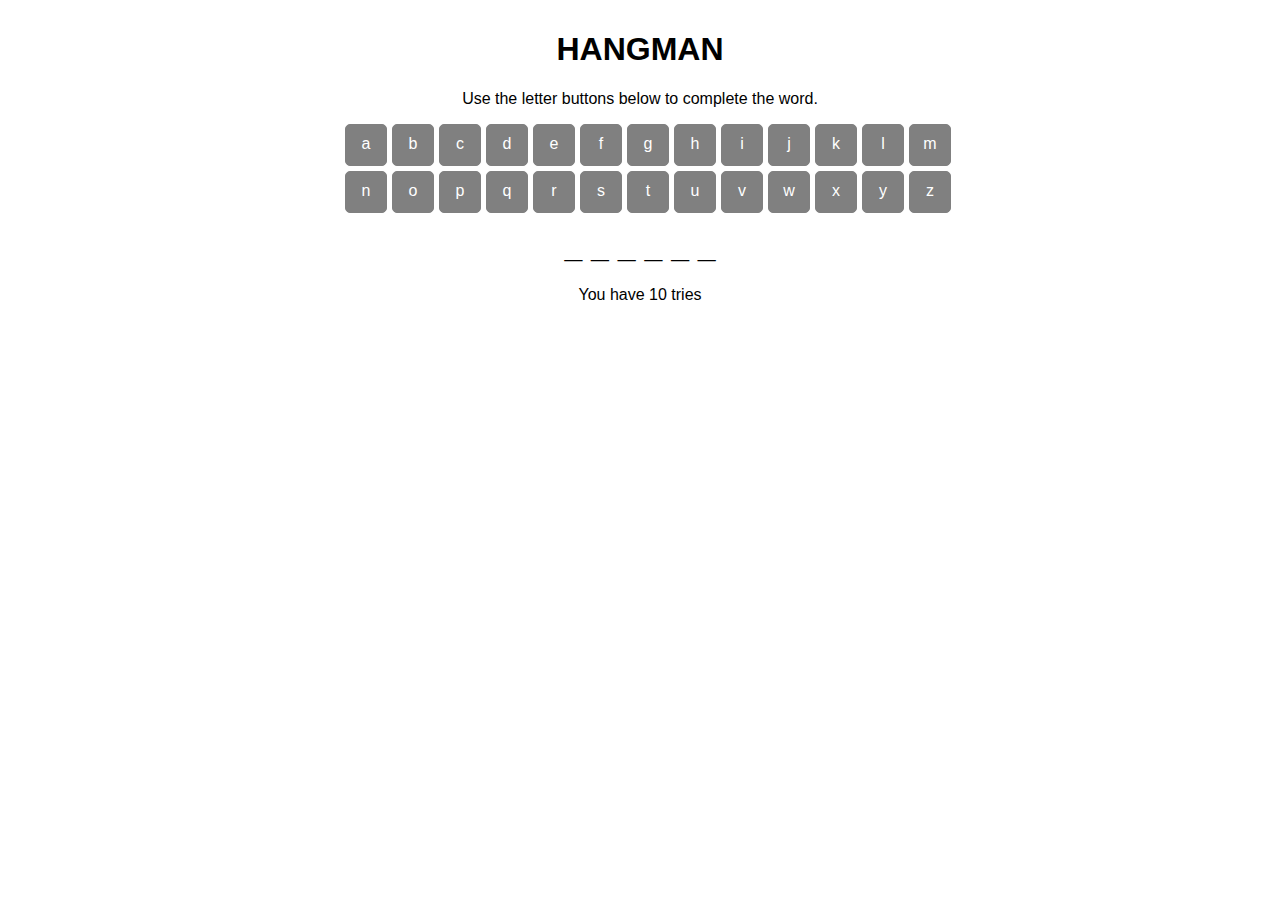
<file: JS/Hangman/index.html>
<!DOCTYPE html>
<html>

<head>
  <meta charset="utf-8">
  <meta name="viewport" content="width=device-width">
  <title>replit</title>
  <link href="style.css" rel="stylesheet" type="text/css" />
</head>

<body>
  <h1>HANGMAN</h1>

  <p>Use the letter buttons below to complete the word.</p>
  <ul id="buttons"></ul>

  <h1 id="wordbox"></h1>

  <p id="tries"></p>

  <canvas id="hangman" width="200" height="200"></canvas>
  
  <script src="script.js"></script>
</body>

</html>
</file>
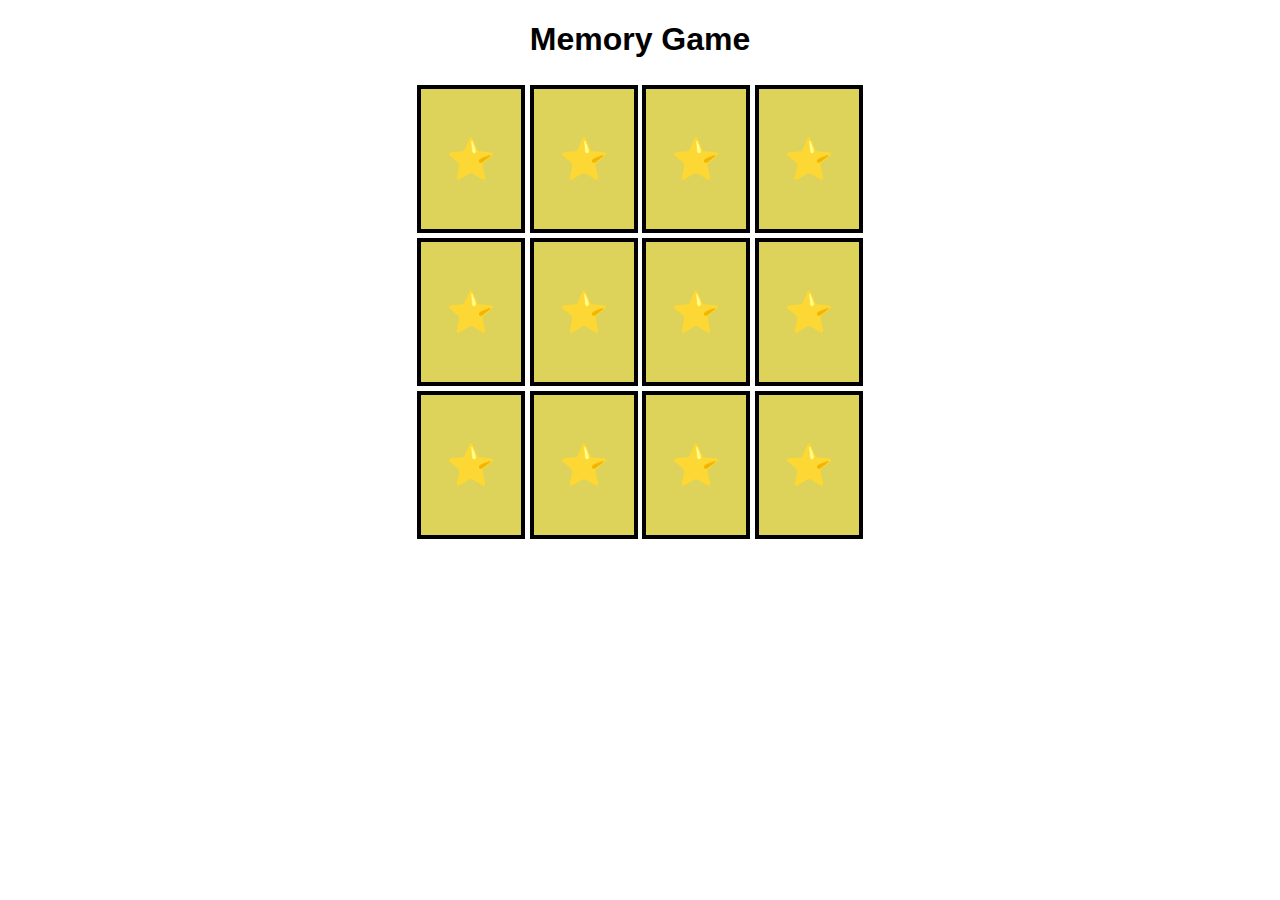
<file: JS/MemoryGame/index.html>
<!DOCTYPE html>
<html>

<head>
  <meta charset="utf-8">
  <meta name="viewport" content="width=device-width">
  <title>replit</title>
  <link href="style.css" rel="stylesheet" type="text/css" />
</head>

<body>
  <h1>Memory Game</h1>
  <div id="board">
    <div class="slot">⭐</div>
    <div class="slot">⭐</div>
    <div class="slot">⭐</div>
    <div class="slot">⭐</div>
  
    <div class="slot">⭐</div>
    <div class="slot">⭐</div>
    <div class="slot">⭐</div>
    <div class="slot">⭐</div>

    <div class="slot">⭐</div>
    <div class="slot">⭐</div>
    <div class="slot">⭐</div>
    <div class="slot">⭐</div>
  </div>

  
  <script src="script.js"></script>
</body>

</html>
</file>
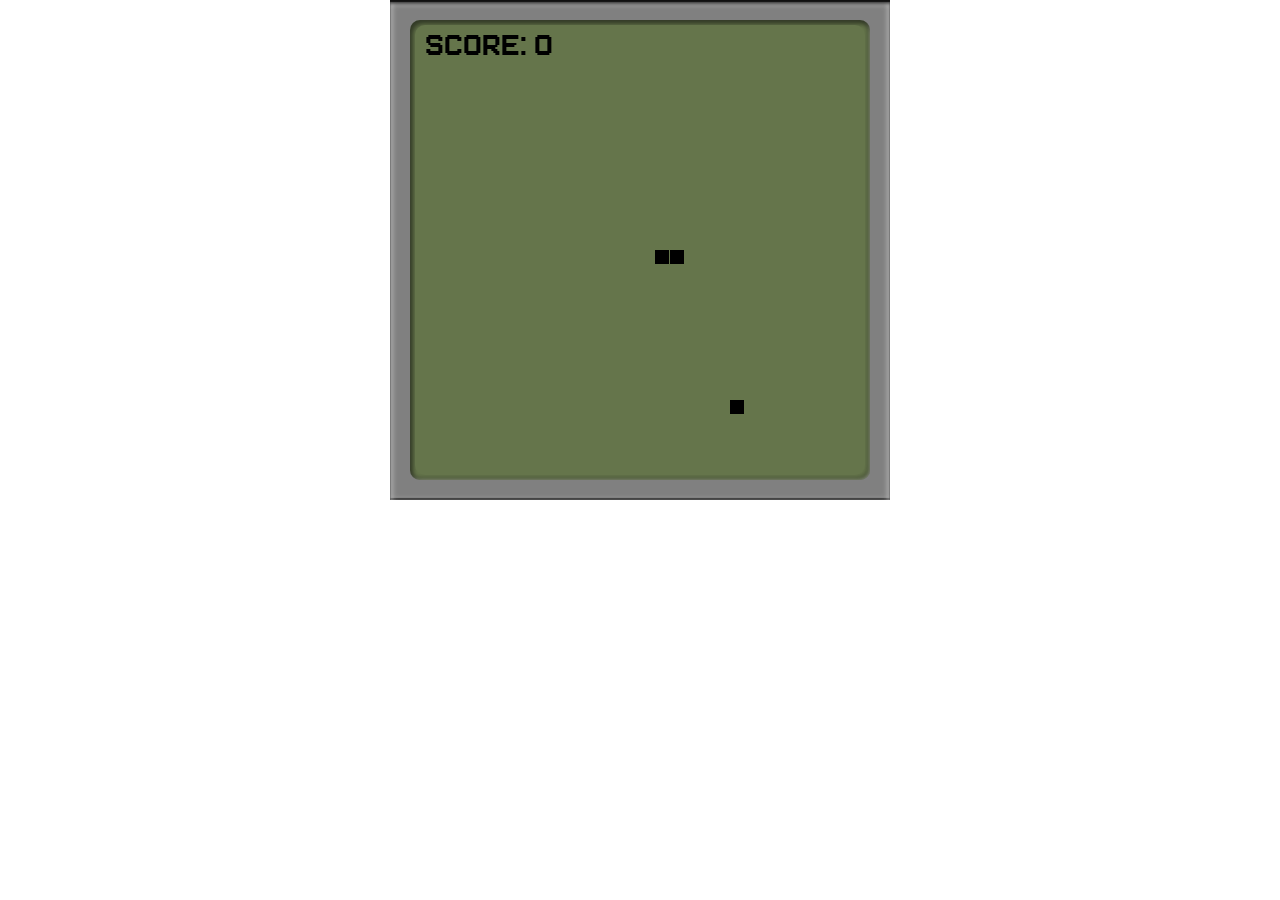
<file: JS/Snake/index.html>
<!DOCTYPE html>
<html>

<head>
  <meta charset="utf-8">
  <meta name="viewport" content="width=device-width">
  <title>replit</title>
  <link href="style.css" rel="stylesheet" type="text/css" />
</head>

<body>
  <div class="display">
    <div class="display-canvas">
      <canvas height=450 width=450>
    </div>
  </div>
  <script src="script.js"></script>
</body>

</html>
</file>
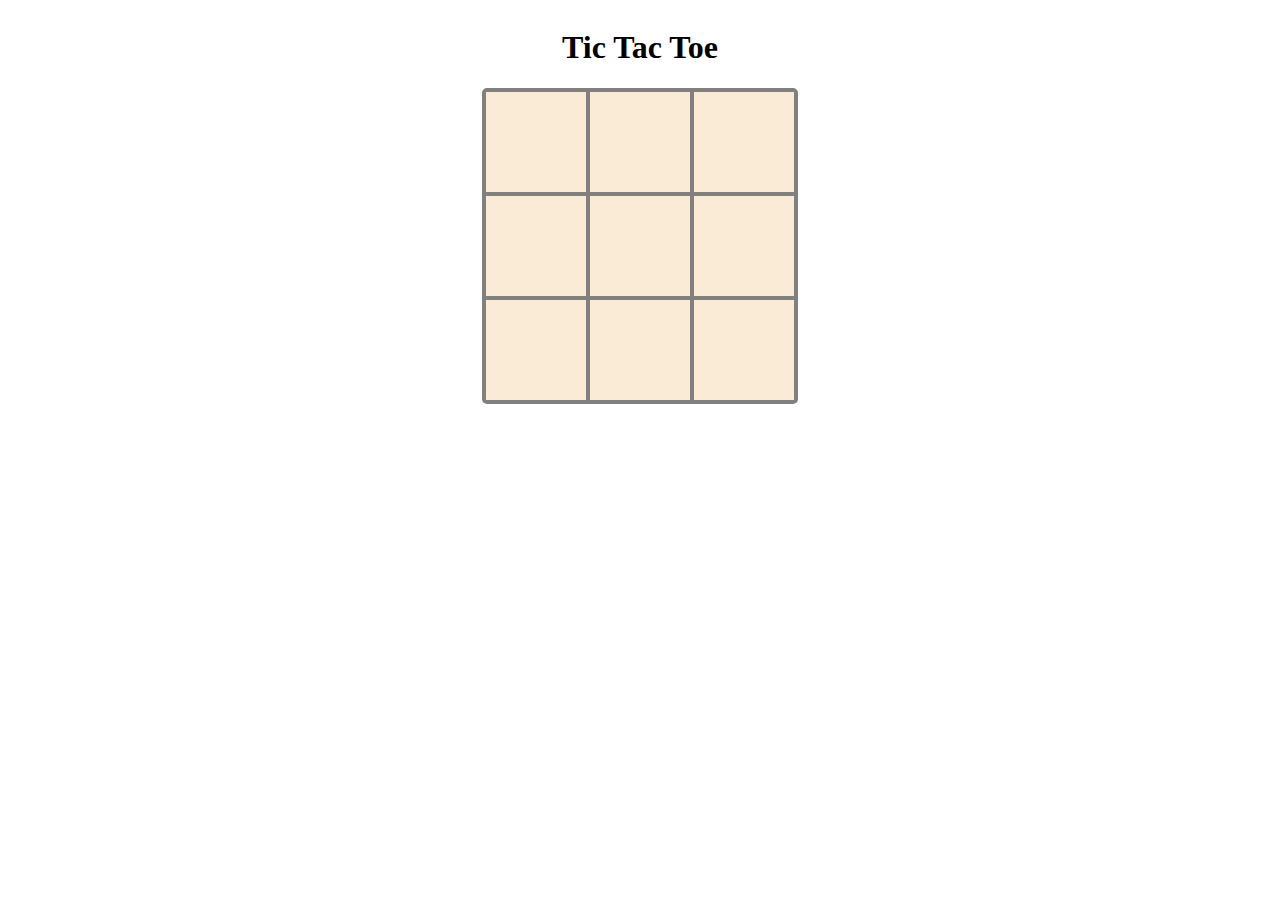
<file: JS/TicTacToe/index.html>
<!DOCTYPE html>
<html>
  <head>
    <meta charset="utf-8">
    <meta name="viewport" content="width=device-width">
    <title>replit</title>
    <link href="style.css" rel="stylesheet" type="text/css" />
  </head>
  <body>
  
    <div class="container">
      <h1>Tic Tac Toe</h1>
      <div class="board">
        <div class="cell"></div>
        <div class="cell"></div>
        <div class="cell"></div>
        <div class="cell"></div>
        <div class="cell"></div>
        <div class="cell"></div>
        <div class="cell"></div>
        <div class="cell"></div>
        <div class="cell"></div>
      </div>
    </div>

    <div class="modal">
      <span class="modal-content"></span>
      <div class="modal-button">
        <button onclick="newGame()"><h2>New Game</h2></button>
      </div>
    </div>
    
    <script src="script.js"></script>
  </body>
</html>
</file>
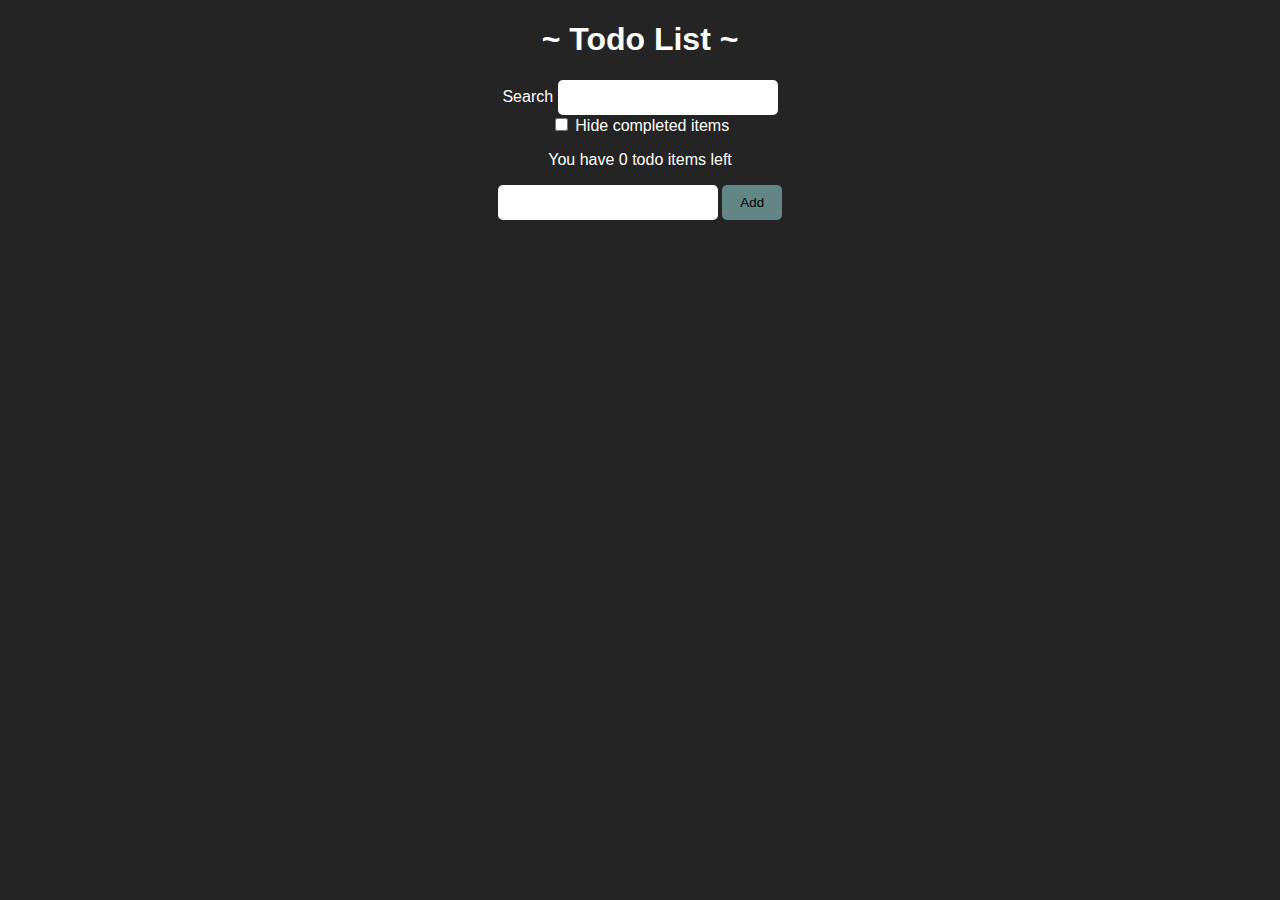
<file: JS/TodoList/index.html>
<!DOCTYPE html>
<html>
  <head>
    <meta charset="utf-8">
    <meta name="viewport" content="width=device-width">
    <title>replit</title>
    <link href="style.css" rel="stylesheet" type="text/css" />
  </head>
  <body>

    <h1>~ Todo List ~</h1>
    Search <input type="text" class="text"><br>
    <input type="checkbox" onclick="hide_completed(this.checked)"> Hide completed items

    <p id="todo-items-left">You have 0 todo items left</p>

    <div id="todo-list">
      <!-- we going to add todo items in here -->
    </div>

    <input type="text" id="text" class="text" autocomplete="off">
    <input type="submit" class="add" value="Add" onclick="add_todo()">

    <script src="script.js"></script>

  </body>
</html>
</file>
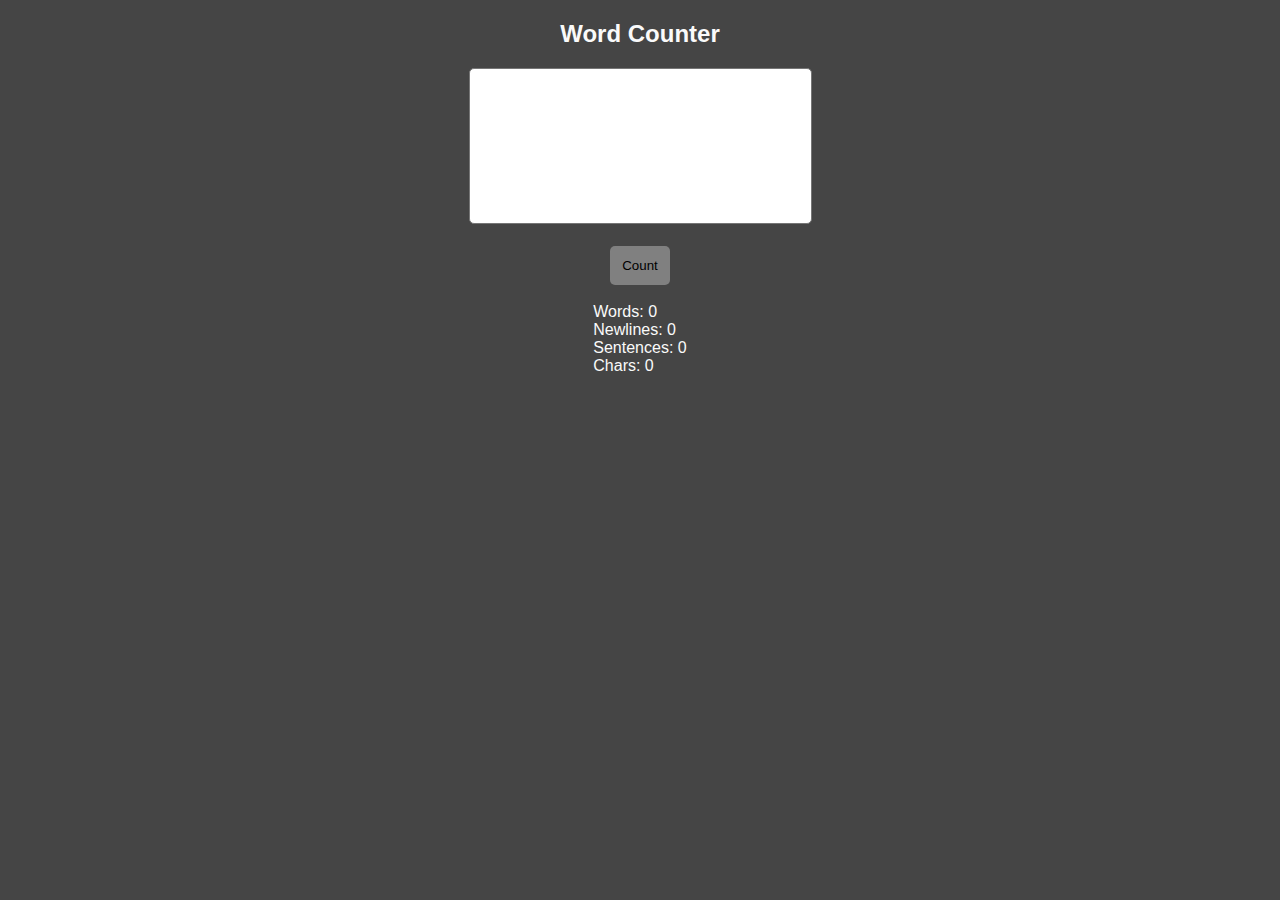
<file: JS/WordCounter/index.html>
<!DOCTYPE html>
<html>

<head>
  <title>Word Counter</title>
  <style>
    #countvalues {
      display: inline-block;
      margin: auto;
      text-align: left;  
    }
    
    body {
      font-family: sans-serif;
      text-align: center;
      background: #454545;
      color: #fafafa;
    }

    textarea {
      resize: none;
      border-radius: 5px;
    }

    button {
      background: gray;
      text: white;
      border-radius: 5px;
      padding: 10px;
      border: 2px solid rgb(1,1,1,0);
    }

    button:hover {

      background: white;
      text: black;
    }

    button:active {
      border: 2px solid black;
      background: #a3a3a3;
      text: black;
    }

  </style>
</head>

<body>
  <h2>Word Counter</h2>

  <textarea cols=40 rows=10></textarea>
  <br><br>
  <button onclick="count()">Count</button>
  <br><br>
  <div id="countvalues">
    <div id="words">Words: 0</div>
    <div id="newlines">Newlines: 0</div>
    <div id="sentences">Sentences: 0</div>
    <div id="characters">Chars: 0</div>
  </div>

  <script>
    const textarea = document.querySelector("textarea")
    
    const characters = document.querySelector("#characters")
    const newlines = document.querySelector("#newlines")
    const words = document.querySelector("#words")
    const sentences = document.querySelector("#sentences")
    
    function count() {
      //grab the data
      var value = textarea.value.trim()
      //TODO: collapse duplicate spaces

      if (value.length == 0) {
        words.innerText = "Words: " + 0
        newlines.innerText = "Newlines: " + 0
        sentences.innerText = "Sentences: " + 0
        characters.innerText = "Chars: " + 0

        return
      }
      
      // count characters
      characters.innerText = "Chars: " + value.length
      
      // count words
      words.innerText = "Words: " + (countChar(value, " ")+1)
      
      // count newlines
      newlines.innerText = "Newlines: " + countChar(value, "\n")
      
      // count sentences
      sentences.innerText = "Sentences: " + ( countChar(value, ".") + countChar(value, ";") + countChar(value, "!") + countChar(value, "?") )
      
    }

    function countChar(text, ch) {
      return text.split(ch).length-1
    }
    
  </script>
</body>

</html>
</file>
<file: JS/Hangman/style.css>
body {
  font-family: sans-serif;
  text-align: center;
}

#buttons {
  max-width: 630px;
  margin: auto;
}

#buttons li {
  text-align: center;
  float: left;
  margin: 0 5px 5px 0;
  list-style: none;
  padding-top: 10px;
  width: 40px;
  height: 30px;
  background: gray;
  color: white;
  border-radius: 5px;
  transition: 0.5s;
  cursor: pointer;
  border: 1px solid gray;
}

#buttons li:hover {
  background: lightgray;
  border: 1px solid gray;
}

.disabled {
  opacity: 0.3;
}

h1  {
  padding-top: 10px;
  clear: both;
}


a {
  color: gray;
  text-decoration: none;
}

a:hover {
  background: black;
  color: white;
}
</file>
<file: JS/MemoryGame/style.css>
body {
  text-align: center;
  font-family: sans-serif;
}

.slot {
  display: inline-block;
  border: 4px solid black;
  width: 100px;
  height: 140px;
  margin-top: 5px;
  background: #ddd25a;
  font-size: 40px;
  line-height: 140px;
  cursor: pointer;
}

#board {
  width: 450px;
  margin: 0 auto;
}
</file>
<file: JS/Snake/style.css>
@font-face {
  font-family: "Pixeboy";
  src: url("pixeboy.ttf");
}

@font-face {
  font-family: "Pokemon";
  src: url("pokemon.ttf");
}

body {
  overflow: hidden;
  margin: 0;
  align-items: center;
  display: flex;
  justify-content: center;
}

.display {
  background-color: gray;
  box-shadow:
    inset 0 2px 1px rgba(0,0,0,0.8),
    inset 0 4px 3px rgba(0,0,0,0.6),
    inset 0 2px 7px rgba(255, 255, 255, 0.9),
    inset 0 -2px 1px rgba(0,0,0,0.8);
  height: 500px;
  width: 500px;
  position: relative;
}

.display-canvas {
  background-color: #65754b;
  border-radius: 10px;
  position: absolute;
  box-shadow: 
    inset 3px 4px 5px rgba(0,0,0,0.5),
    inset -1px -1px 3px rgba(255, 255, 255, 0.3),
    inset -2px -2px 5px rgba(0,0,0,0.4);
  height: 460px;
  width: 460px;
  top: 20px;
  left: 20px;
}

canvas {
  top: 5px;
  left: 5px;
  border-radius: 10px;
  position: absolute;
}
</file>
<file: JS/TicTacToe/style.css>
body {
  display: flex;
  justify-content: center;
  font-family: cursive;
}

h1 {
  text-align: center;
}

.board {
  display: flex;
  flex-wrap: wrap;
  width: 312px;
  height: 312px;
  background-color: gray;
  border: 2px solid gray;
  border-radius: 5px;
  padding: 0px;
}

.cell {
  width: 100px;
  height: 100px;
  color: red;
  background-color: antiquewhite;
  border: 2px solid gray;
  text-align: center;
  font-size: 60px;
  cursor: pointer;
}

.modal {
  display: none;
  top: calc(50vh - 94px);
  position: fixed;
  background-color: rgba(255, 255, 255, 1);
  width: 350px;
  height: 180px;
  border: 4px solid gray;
  border-radius: 5px;
}

.modal-button {
  display: flex;
  justify-content: center;
}
</file>
<file: JS/TodoList/style.css>
body {
  font-family:Verdana, Geneva, Tahoma, sans-serif;
  color: white;
  background-color: #242424;
  text-align: center;
}

.container {
  width: 70%;
  margin: 0 auto;
}

.todo-item {
  background-color: #505050;
  text-align: left;
  border: 1px solid gray;
  padding: 10px;
  margin: 0 auto;
  margin-bottom: 10px;
  justify-content: space-between;
  display: flex;
  width: 60%;
  word-break: break-all;
}

.button-delete {
  height: 20px;
  border: 0;
  background-color: unset;
  cursor: pointer;
}

.button-delete:hover {
  text-decoration: underline;
}

.text {
  width: 200px;
  padding: 10px;
  border: 0;
  border-radius: 5px;
}

.add {
  width: 60px;
  padding:10px;
  border: 0;
  border-radius: 5px;
  background-color: rgb(97, 134, 131);
  transition: background-color 0.25s;
}

.add:hover {
  background-color: rgb(84, 104, 102);
  transition: background-color 0.25s;
}
</file>
